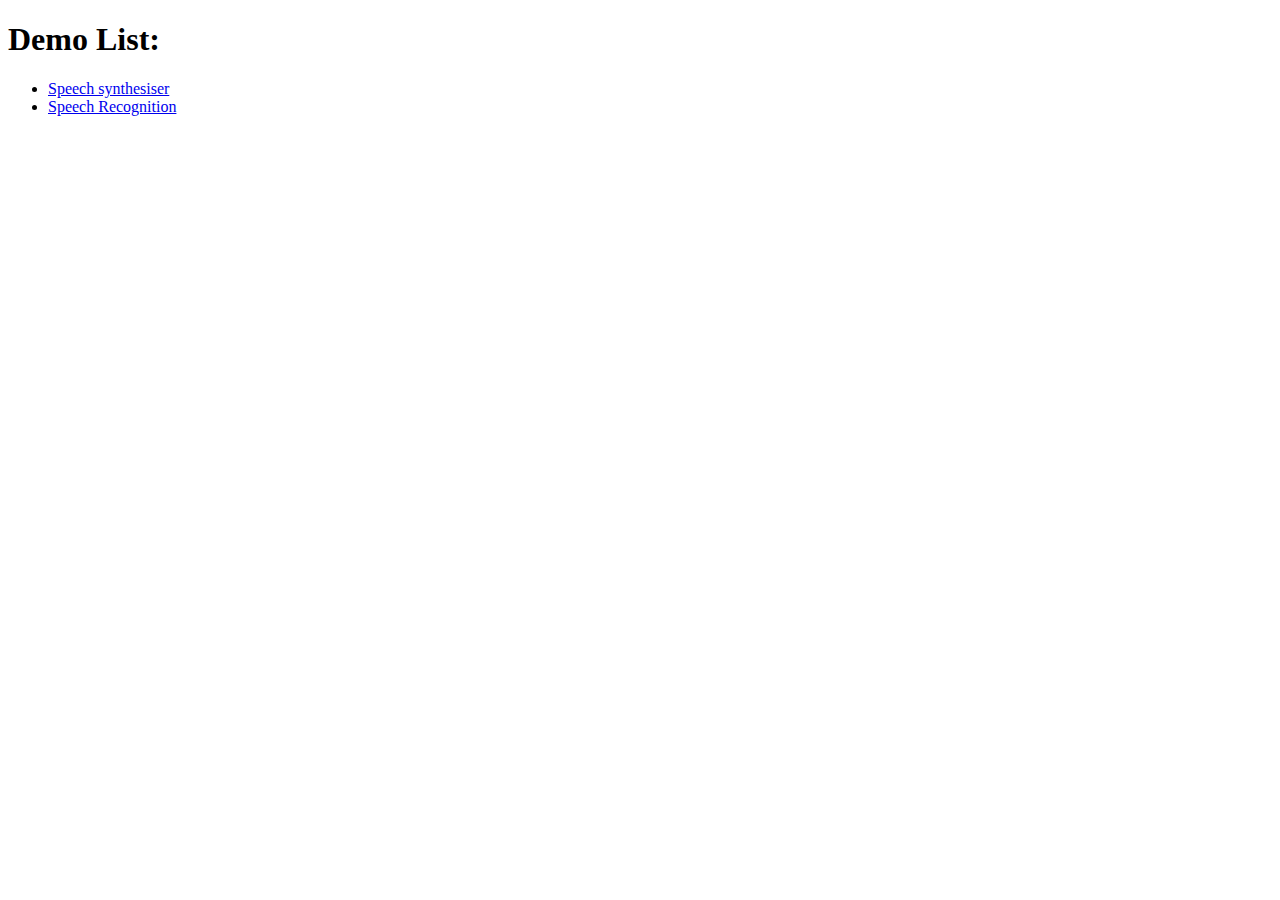
<file: index.html>
<!doctype html>
<html>
  <head>
    <meta charset="utf-8">
    <meta lang="en">
    <meta name="viewport" content="width=device-width, initial-scale=1.0">
    <title>Demo</title>
  </head>
  <body>
    <h1>Demo List:</h1>
    <ul>
      <li><a href="./speech_synthesiser/index.html">Speech synthesiser</a></li>
      <li><a href="./speech_recognition/index.html">Speech Recognition</a></li>
    </ul>
  </body>
</html>
</file>
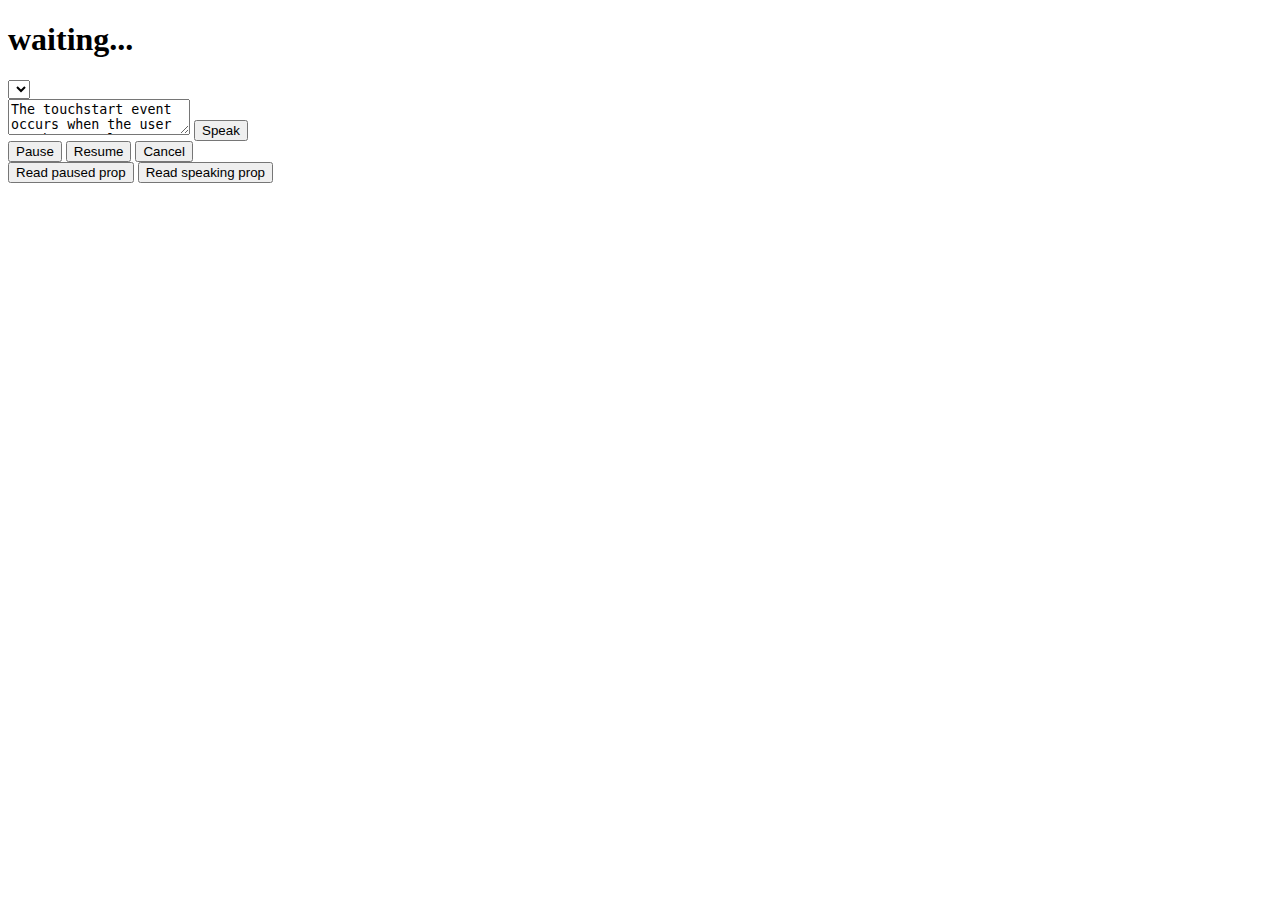
<file: speech_synthesiser/index.html>
<!doctype html>
<html>
  <head>
    <meta charset="utf-8">
    <meta lang="en">
    <meta name="viewport" content="width=device-width, initial-scale=1.0">
    <title>Speech synthesiser demo</title>
  </head>
  <body>
    <h1 id="state">waiting...</h1>

    <select></select>

    <form>
      <textarea id="inputTxt">The touchstart event occurs when the user touches an element.</textarea>
      <button type="submit" id="speakBtn">Speak</button>
    </form>
   
    <div>
      <button type="button" id="pauseBtn">Pause</button>
      <button id="resumeBtn">Resume</button>
      <button id="cancelBtn">Cancel</button>
    </div>

    <div>
      <button id="readPausedBtn">Read paused prop</button>
      <button id="readPendingBtn" hidden>Read pending prop</button>
      <button id="readSpeakingBtn">Read speaking prop</button>
    </div>

    <p id="property"></p>

    <script async src="script.js"></script>
  </body>

</html>
</file>
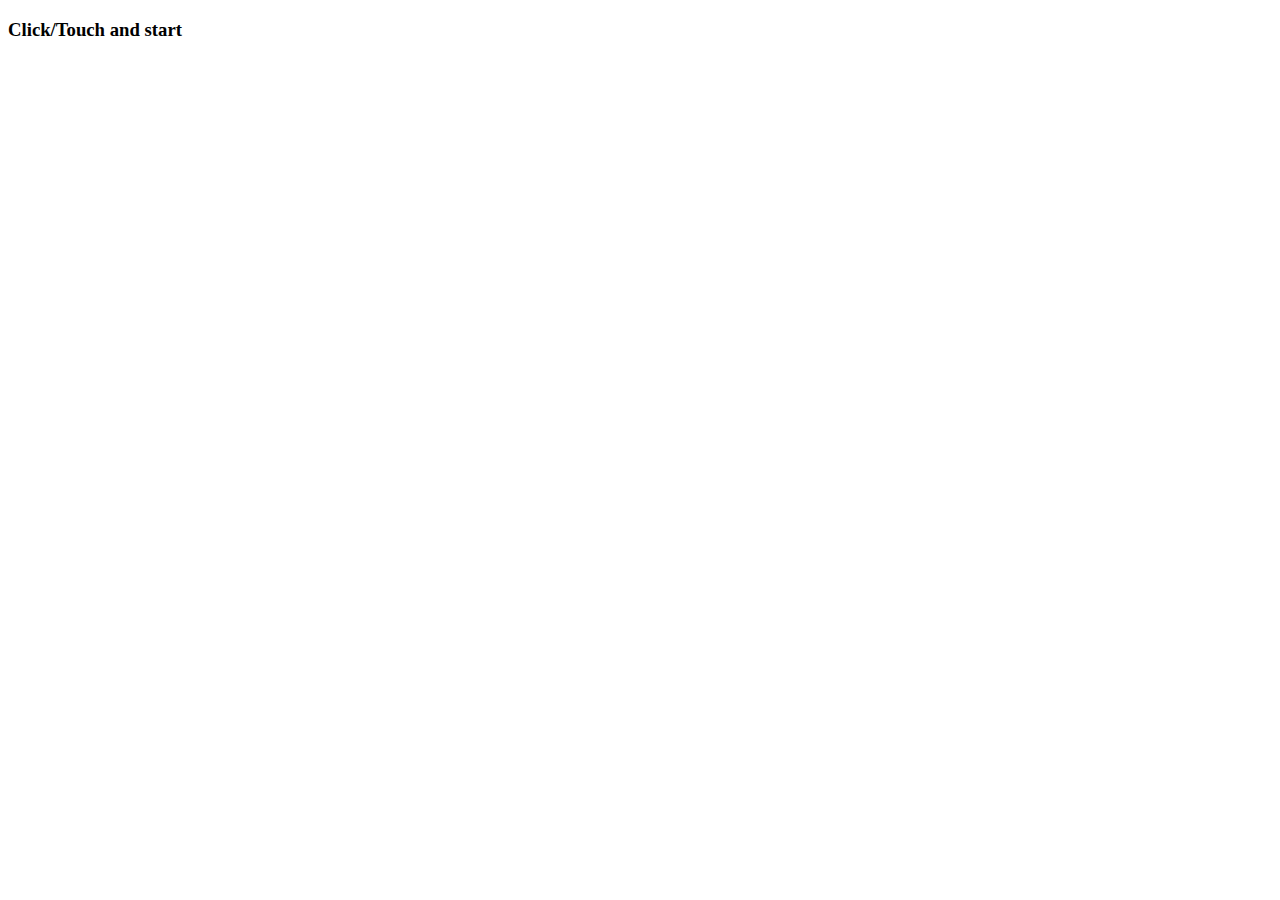
<file: sprec/index.html>
<!doctype html>
<html>
  <head>
    <meta charset="utf-8">
    <meta lang="en">
    <meta name="viewport" content="width=device-width, initial-scale=1.0">
    <title>Speech Recognition Demo</title>
    <link rel="stylesheet" type="text/css" href="style.css"> 
  </head>
  <body>
    <div id="root">
      <h3 id="output">Click/Touch and start</h3>
    </div>
    <script type='text/javascript' src="script.js" async></script>
  </body>
</html>
</file>
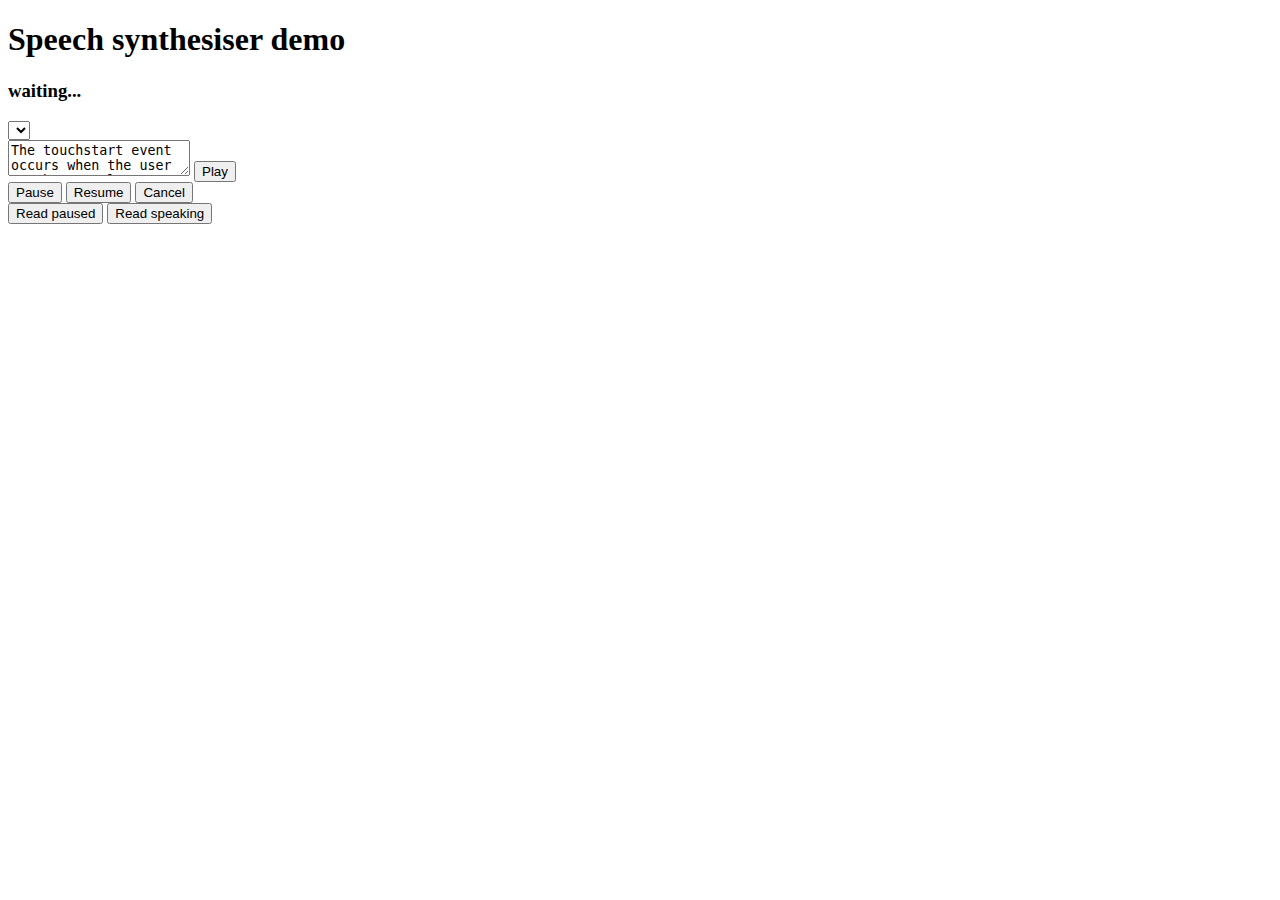
<file: spsy/index.html>
<!doctype html>
<html>
  <head>
    <meta charset="utf-8">
    <meta lang="en">
    <meta name="viewport" content="width=device-width, initial-scale=1.0">
    <title>Speech synthesiser demo</title>
  </head>
  <body>
    <h1>Speech synthesiser demo</h1>
    <h3 id="state">waiting...</h3>
    <select></select>

    <form>
      <textarea id="inputTxt">The touchstart event occurs when the user touches an element.</textarea>
      <button type="submit" id="playBtn">Play</button>
    </form>
   
    <div>
      <button type="button" id="pauseBtn">Pause</button>
      <button id="resumeBtn">Resume</button>
      <button id="cancelBtn">Cancel</button>
    </div>

    <div>
      <button id="readPaused">Read paused</button>
      <button id="readPending" hidden>Read pending</button>
      <button id="readSpeaking">Read speaking</button>
    </div>

    <p id="propVal"></p>

    <script src="script.js"></script>
  </body>

</html>
</file>
<file: sprec/style.css>
#root {
  height: 300px;
  width: 100%;
}
</file>
